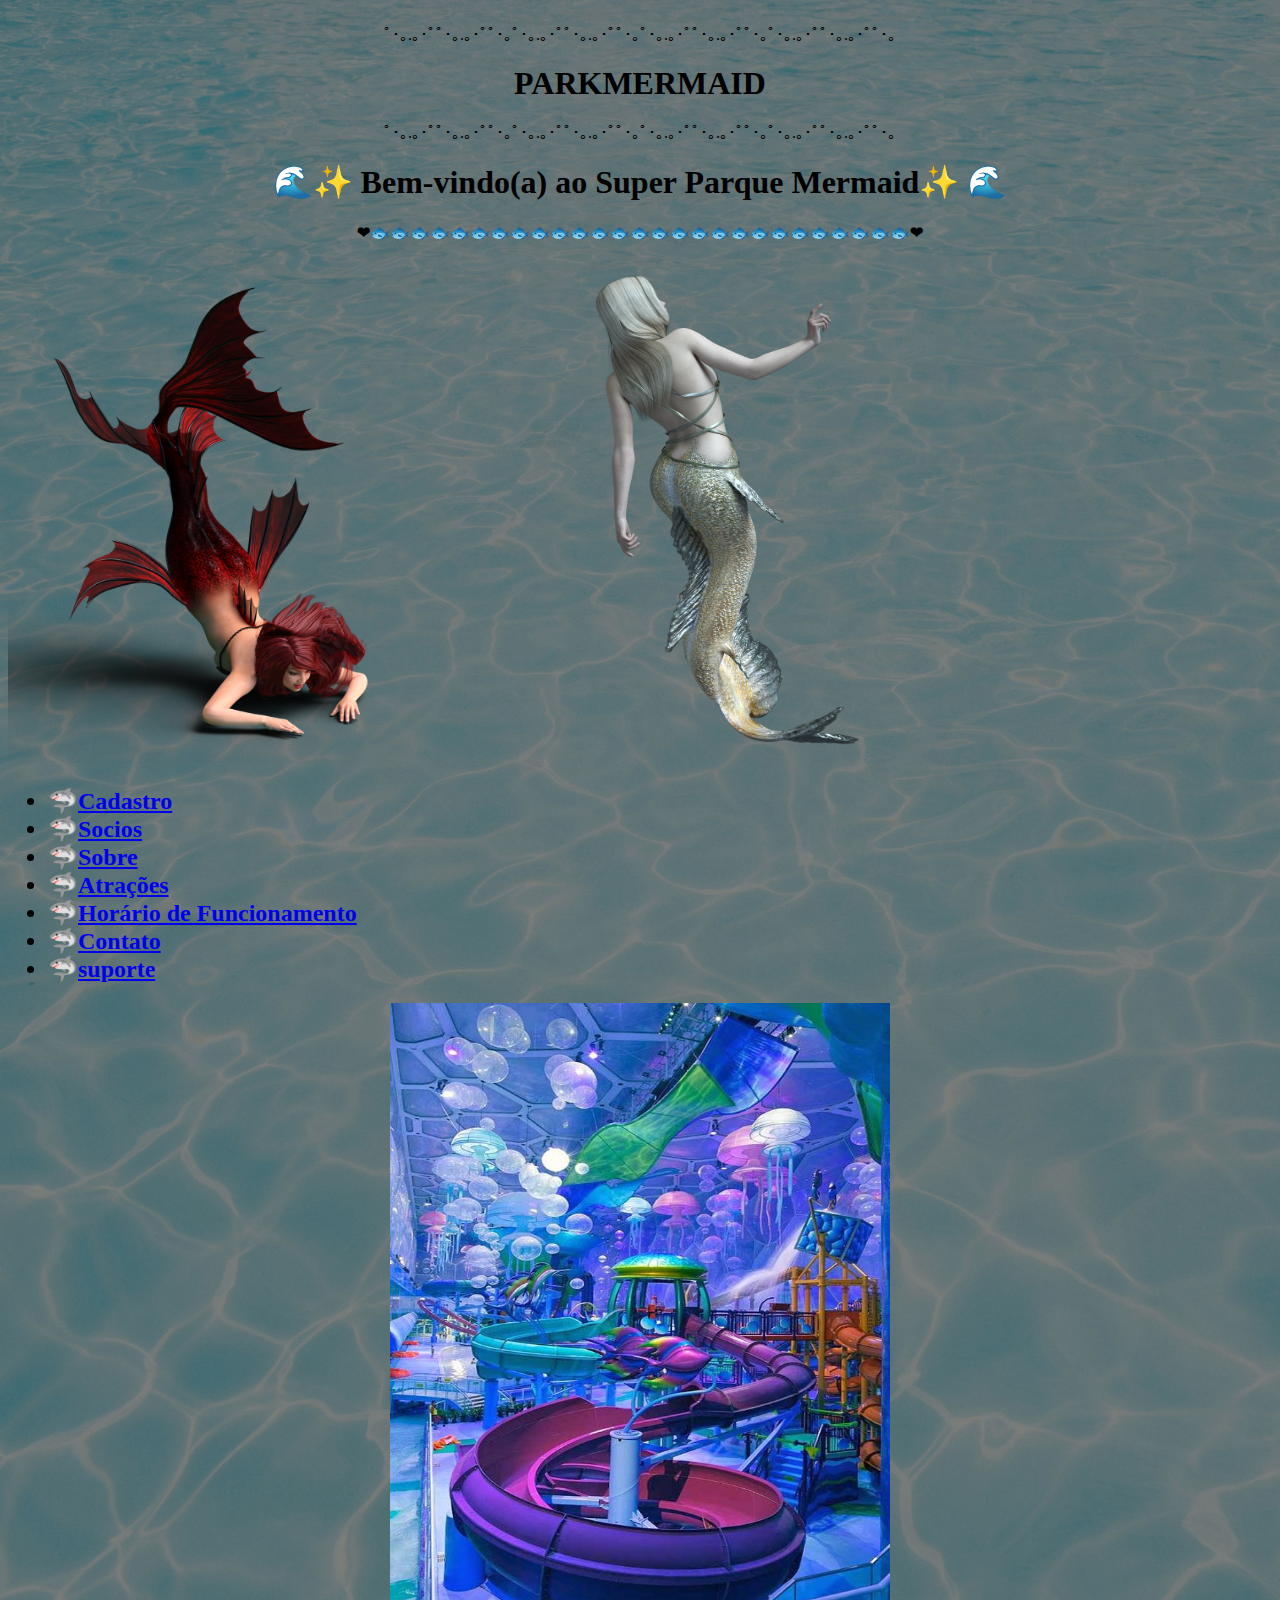
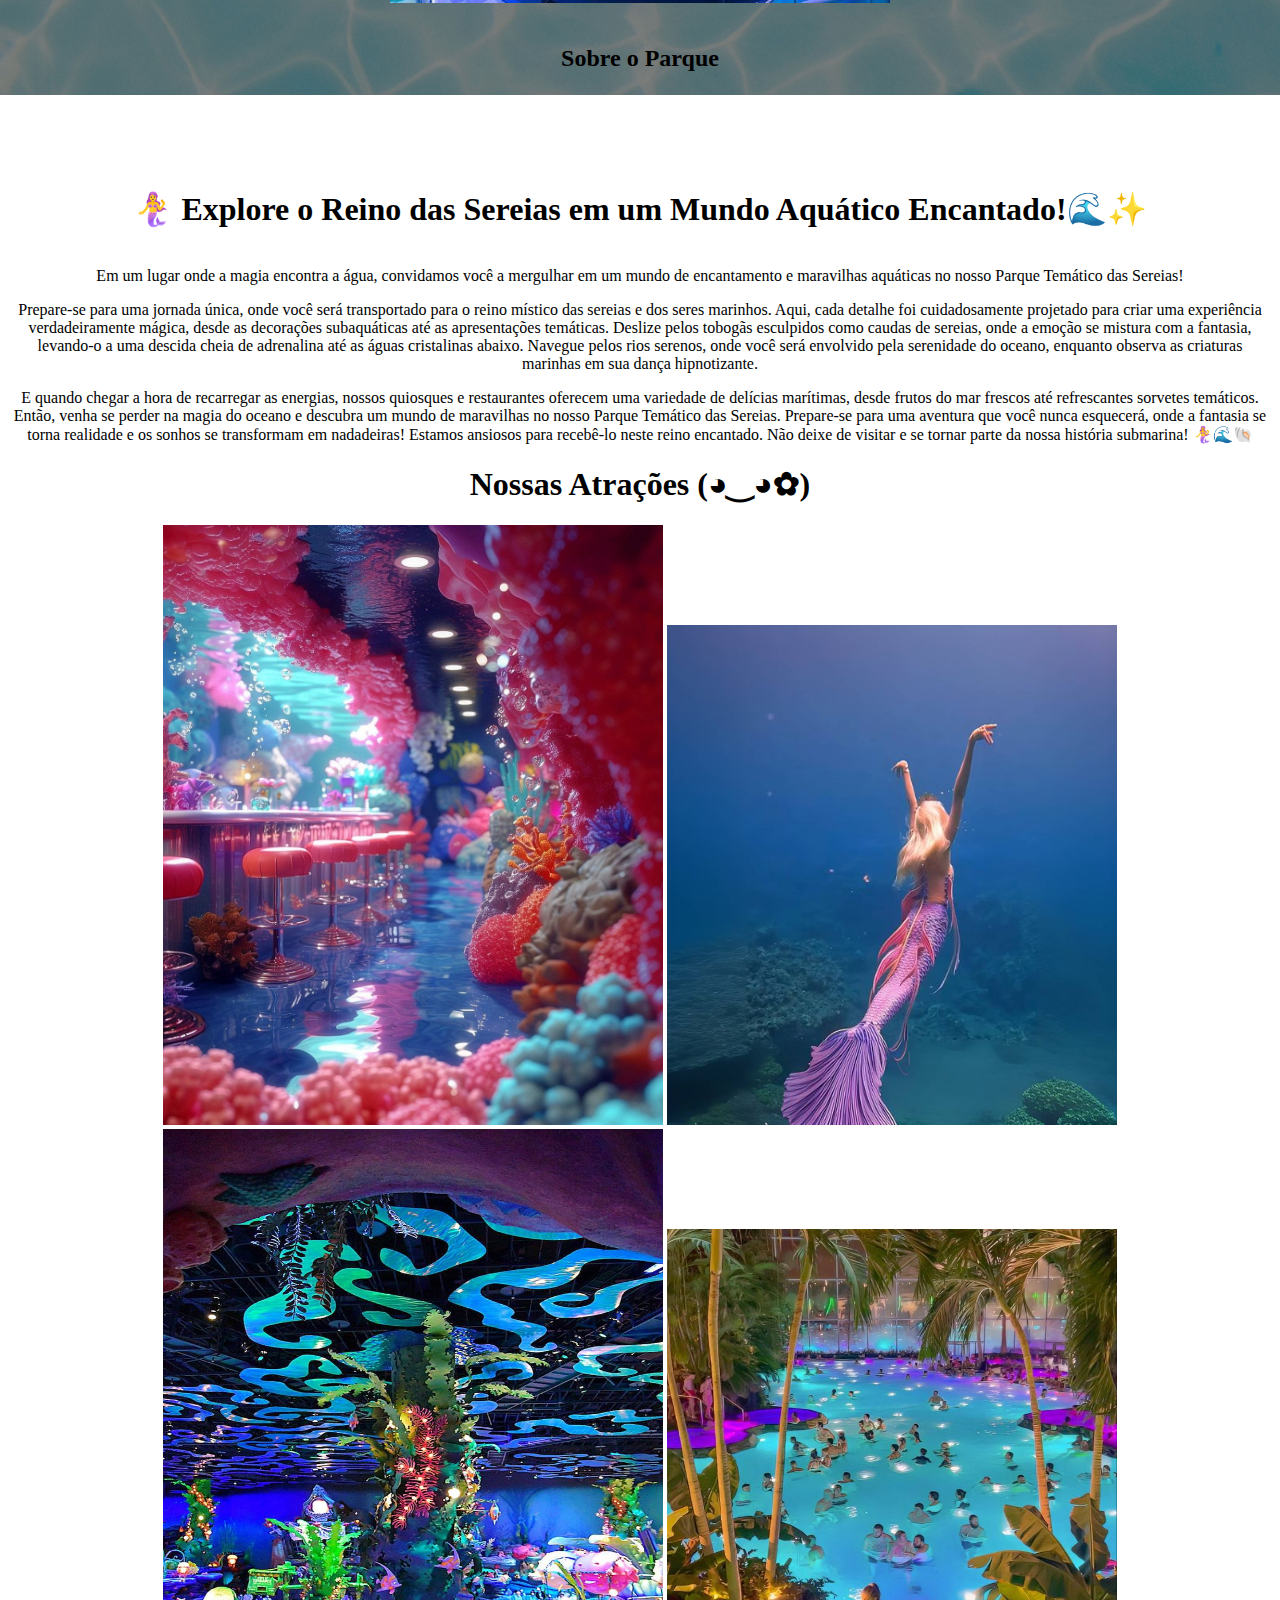
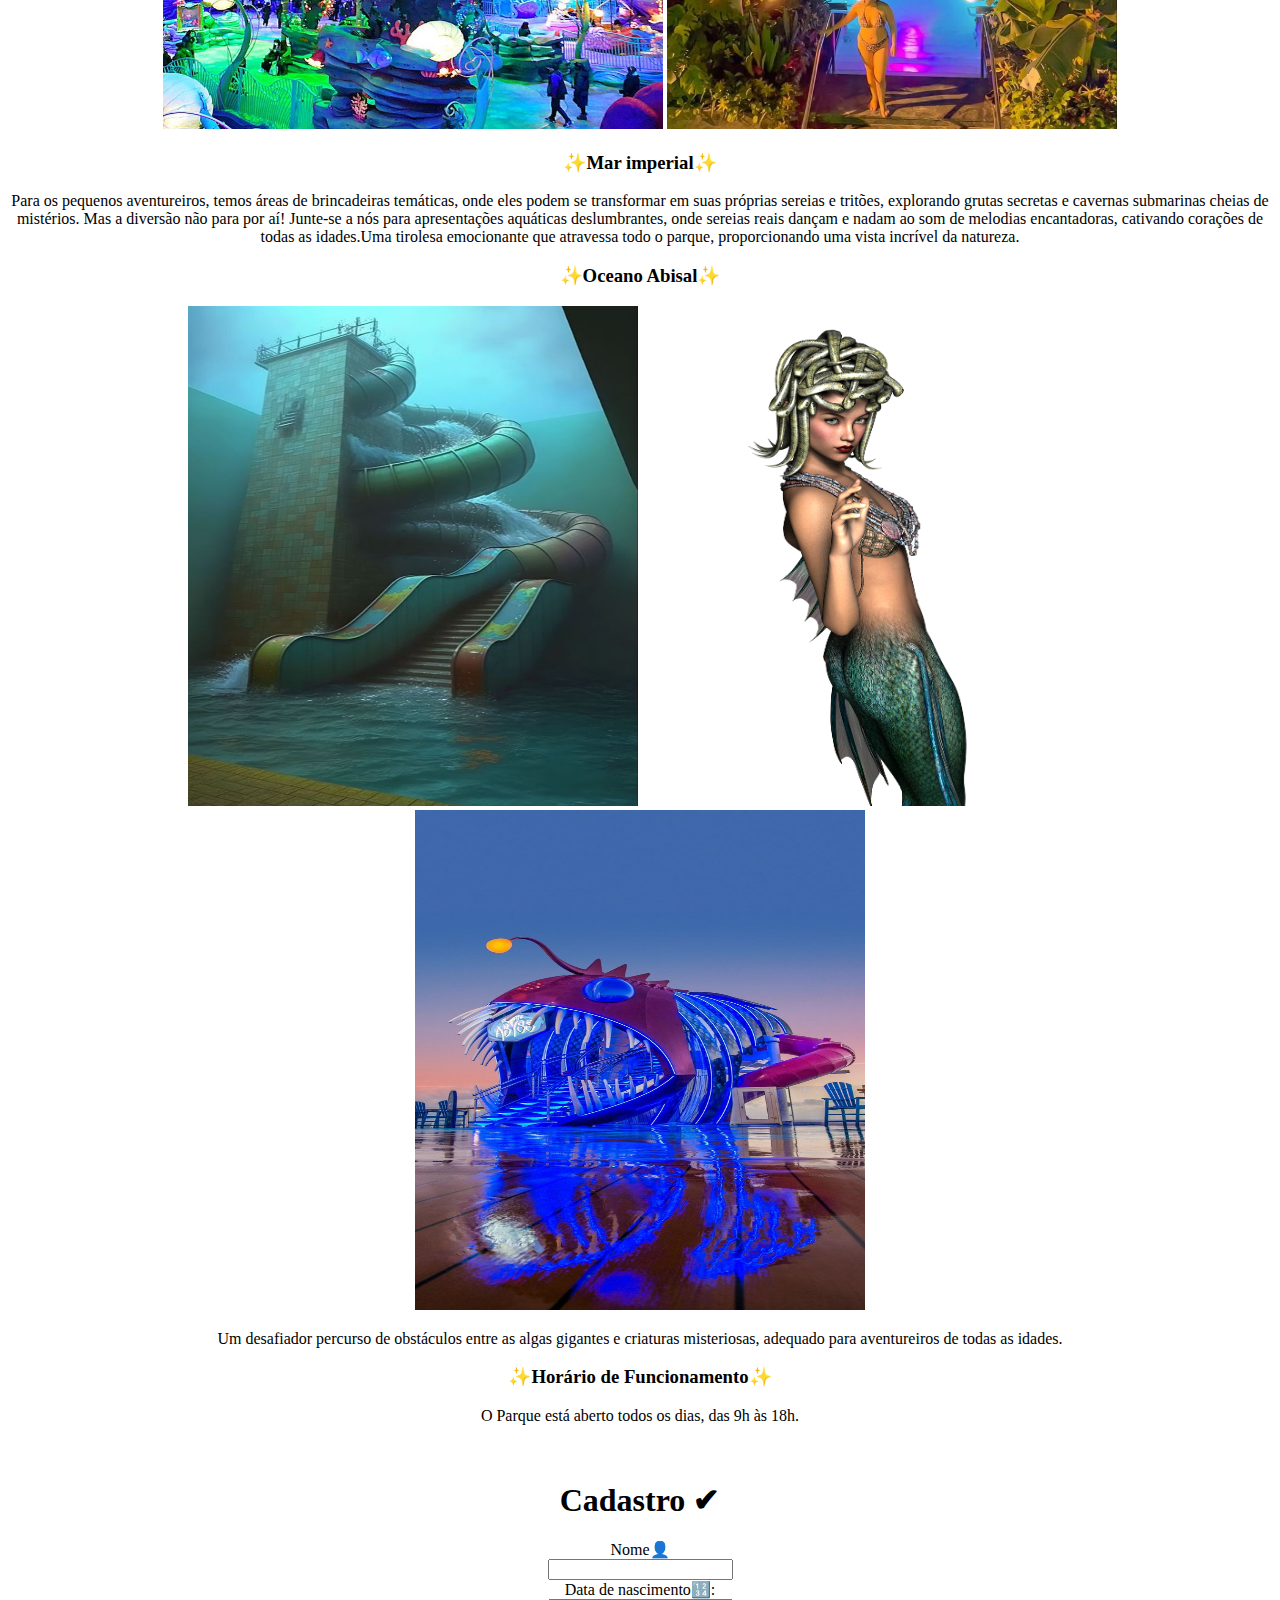
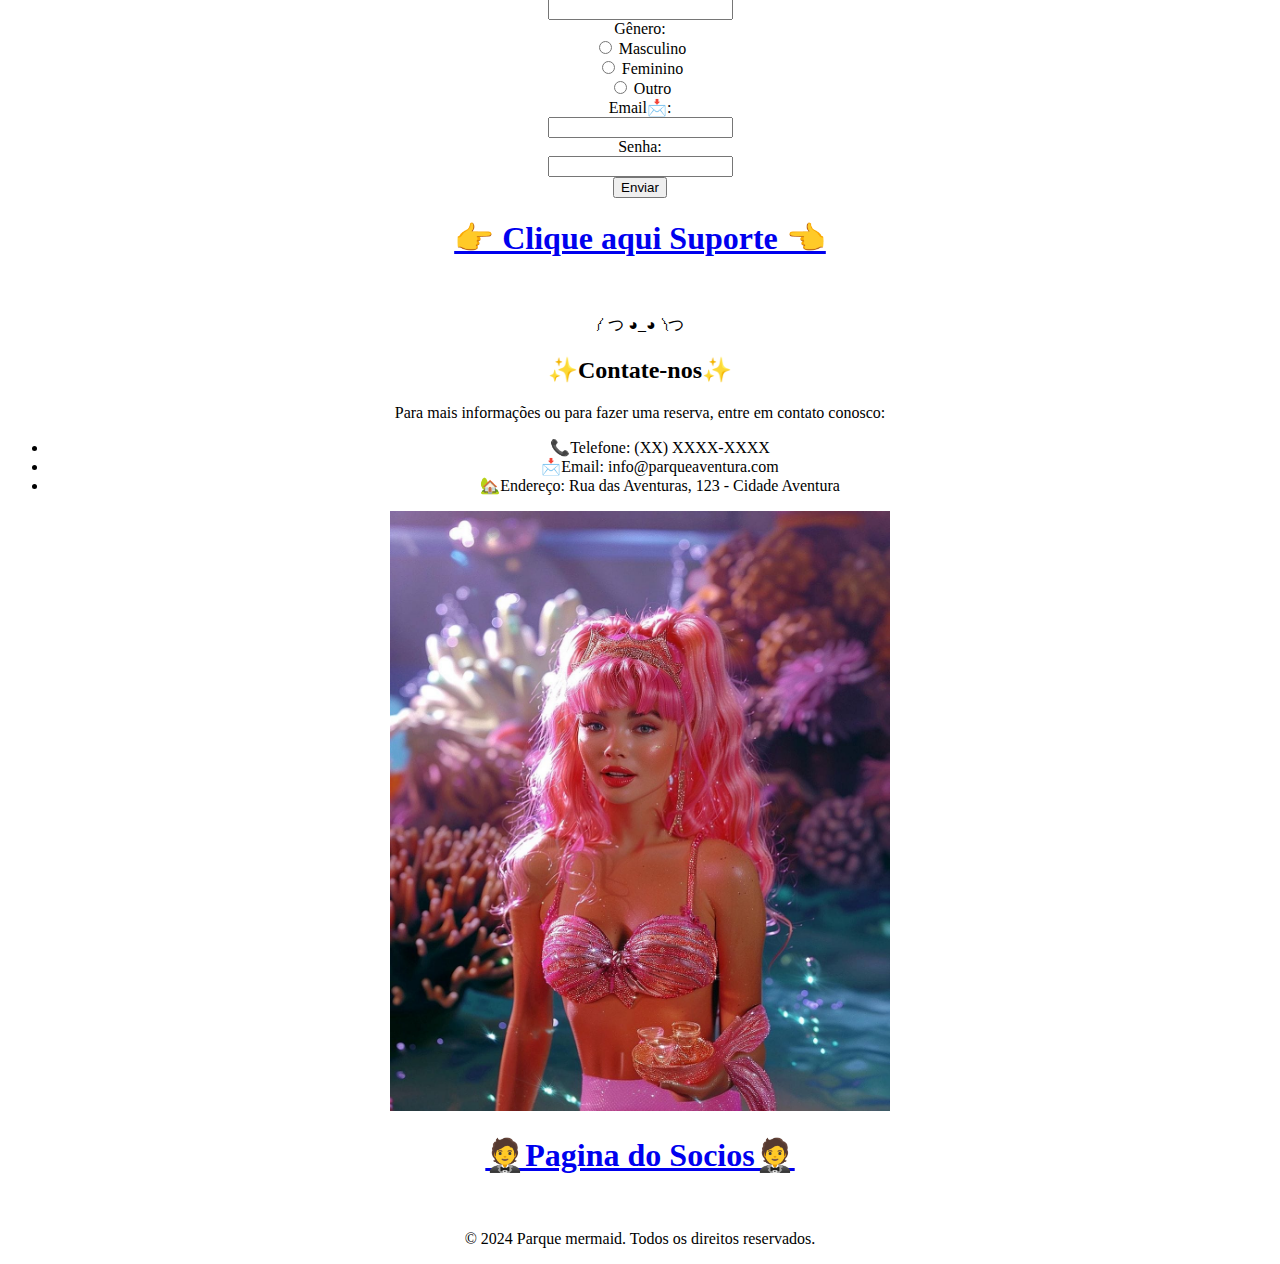
<file: index.html>
<!DOCTYPE html>
<html>
<head>
    <meta charset="UTF-8">
 
    <title>Olá ParqueMermaid🌊</title>
   
</head>
      <body style="background-image: url('imagem/mar3.jpeg');
  background-repeat: no-repeat;
  background-attachment: fixed;
  background-size: cover;">

<br>
    <!-- Cabeçalho -->
    <header>
      <center>
	  
	  
ﾟ･｡.｡･ﾟﾟ･｡.｡･ﾟﾟ･｡ﾟ･｡.｡･ﾟﾟ･｡.｡･ﾟﾟ･｡ﾟ･｡.｡･ﾟﾟ･｡.｡･ﾟﾟ･｡ﾟ･｡.｡･ﾟﾟ･｡.｡･ﾟﾟ･｡
<h1>PARKMERMAID</h1>                                    
ﾟ･｡.｡･ﾟﾟ･｡.｡･ﾟﾟ･｡ﾟ･｡.｡･ﾟﾟ･｡.｡･ﾟﾟ･｡ﾟ･｡.｡･ﾟﾟ･｡.｡･ﾟﾟ･｡ﾟ･｡.｡･ﾟﾟ･｡.｡･ﾟﾟ･｡
           
                <h1>🌊✨ Bem-vindo(a) ao Super Parque Mermaid✨ 🌊</h1>
            

      <h4>❤🐟🐟🐟🐟🐟🐟🐟🐟🐟🐟🐟🐟🐟🐟🐟🐟🐟🐟🐟🐟🐟🐟🐟🐟🐟🐟🐟❤</h4>


	  </center>
	  
           <div  <style="text-align: right"> <img  src="imagem/mermaid.png" alt="Italian Trulli" width= '450px' height= '500px' />
	  
		   <img  <style="text-align: left"> <img src="imagem/fayr123.png" alt="Italian Trulli" width= '450px' height= '500px'/>
		  
			</div>
     <center>
	  
        <nav>
            <ul  style = "TEXT-ALIGN:left">
			
                <h2>
				
			     	<li>&#129416;<a href="#login">Cadastro</a></li>
					<li>&#129416;<a href="#Socios">Socios</a></li>
				    <li>&#129416;<a href="#sobre">Sobre</a></li>
                    <li>&#129416;<a href="#atrações">Atrações</a></li>
                    <li>&#129416;<a href="#horário">Horário de Funcionamento</a></li>
                    <li>&#129416;<a href="#contato">Contato</a></li>
				   	<li>&#129416;<a href="#login">suporte</a></li></h2>
            </ul>
        </nav>
    </header>
<center>
                 <img  src="imagem/parque.jpg" alt="Italian Trulli" width= '500px' height= '600px' />
				
    <!-- Seção Sobre -->
    <section id="sobre">
	
     
	<br>   <h2>Sobre o Parque</h2> <br>
	
	
	   <!--░░░░░░░░░░░░░░░░░░░░░▄▀░░▌
░░░░░░░░░░░░░░░░░░░▄▀▐░░░▌
░░░░░░░░░░░░░░░░▄▀▀▒▐▒░░░▌
░░░░░▄▀▀▄░░░▄▄▀▀▒▒▒▒▌▒▒░░▌
░░░░▐▒░░░▀▄▀▒▒▒▒▒▒▒▒▒▒▒▒▒█
░░░░▌▒░░░░▒▀▄▒▒▒▒▒▒▒▒▒▒▒▒▒▀▄
░░░░▐▒░░░░░▒▒▒▒▒▒▒▒▒▌▒▐▒▒▒▒▒▀▄
░░░░▌▀▄░░▒▒▒▒▒▒▒▒▐▒▒▒▌▒▌▒▄▄▒▒▐
░░░▌▌▒▒▀▒▒▒▒▒▒▒▒▒▒▐▒▒▒▒▒█▄█▌▒▒▌
░▄▀▒▐▒▒▒▒▒▒▒▒▒▒▒▄▀█▌▒▒▒▒▒▀▀▒▒▐░░░▄
▀▒▒▒▒▌▒▒▒▒▒▒▒▄▒▐███▌▄▒▒▒▒▒▒▒▄▀▀▀▀
▒▒▒▒▒▐▒▒▒▒▒▄▀▒▒▒▀▀▀▒▒▒▒▄█▀░░▒▌▀▀▄▄
▒▒▒▒▒▒█▒▄▄▀▒▒▒▒▒▒▒▒▒▒▒░░▐▒▀▄▀▄░░░░▀
▒▒▒▒▒▒▒█▒▒▒▒▒▒▒▒▒▄▒▒▒▒▄▀▒▒▒▌░░▀▄
▒▒▒▒▒▒▒▒▀▄▒▒▒▒▒▒▒▒▀▀▀▀▒▒▒▄▀--> 

<center>
<h1 style="color:white;"> ****************</h1>
              <h1>🧜‍♀️ Explore o Reino das Sereias em um Mundo Aquático Encantado!🌊✨</h1>

<br> Em um lugar onde a magia encontra a água, convidamos você a mergulhar em um mundo de encantamento e maravilhas aquáticas
no nosso Parque Temático das Sereias! <br>

<p>Prepare-se para uma jornada única, onde você será transportado para o reino místico das sereias e dos seres marinhos. Aqui, cada detalhe foi cuidadosamente projetado para criar uma experiência verdadeiramente mágica,
desde as decorações subaquáticas até as apresentações temáticas.
Deslize pelos tobogãs esculpidos como caudas de sereias, onde a emoção se mistura com a fantasia, levando-o a uma descida cheia de adrenalina até as águas cristalinas abaixo. Navegue pelos rios serenos,
onde você será envolvido pela serenidade do oceano, enquanto observa as criaturas marinhas em sua dança hipnotizante.</p>

E quando chegar a hora de recarregar as energias, nossos quiosques e restaurantes oferecem uma variedade de delícias marítimas, desde frutos do mar frescos até refrescantes sorvetes temáticos.
Então, venha se perder na magia do oceano e descubra um mundo de maravilhas no nosso Parque Temático das Sereias. Prepare-se para uma aventura que você nunca esquecerá, onde a fantasia se torna realidade e os
sonhos se transformam em nadadeiras!
Estamos ansiosos para recebê-lo neste reino encantado. Não deixe de visitar e se tornar parte da nossa história submarina! 🧜‍♀️🌊🐚

<br>
        <!--  informações sobre o parque  -->
    </section>
	


    <!-- Seção Atrações -->
    <section id="atrações">
	
        <h1>Nossas Atrações (◕‿◕✿)</h1>
		
		<img  src="imagem/restaurante.jpg" alt="Italian Trulli" width= '500px' height= '600px'/>
		
		<img  src="imagem/sereias.jpg" alt="Italian Trulli" width= '450px' height= '500px'/>
		
		<img  src="imagem/123.jpg" alt="Italian Trulli" width= '500px' height= '600px'/>
		
		
		<img  src="imagem/41.jpeg" alt="Italian Trulli" width= '450px' height= '500px'/>
	
        <div>
            <h3>✨Mar imperial✨</h3>
           <p> Para os pequenos aventureiros, temos áreas de brincadeiras temáticas, onde eles podem se transformar em suas próprias sereias e tritões, explorando grutas secretas e cavernas submarinas cheias de mistérios.
			Mas a diversão não para por aí! Junte-se a nós para apresentações aquáticas deslumbrantes, onde sereias reais dançam e nadam ao som de melodias encantadoras, cativando corações de todas as idades.Uma tirolesa emocionante
			que atravessa todo o parque, proporcionando uma vista incrível da natureza.</p>
        </div>
        <div>
            <h3>✨Oceano Abisal✨</h3>
			
				<img  src="imagem/piscina.jpg" alt="Italian Trulli" width= '450px' height= '500px' />

			
				
				<img  src="imagem/999.png" alt="Italian Trulli" width= '450px' height= '500px'/>
				
				<img  src="imagem/peixea.jpeg" alt="Italian Trulli" width= '450px' height= '500px'/>

		
				
            <p>Um desafiador percurso de obstáculos entre as algas gigantes e criaturas misteriosas, adequado para aventureiros de todas as idades.</p>
        </div>
        <!-- Adicione mais atrações aqui -->
    </section>

    <!-- Seção Horário de Funcionamento -->
    <section id="horário">
					
	
        <h3>✨Horário de Funcionamento✨</h3>
        <p>O Parque está aberto todos os dias, das 9h às 18h.</p>
    </section>

      <!-- Seção de login -->
	  
	    <section id = "login"> <br>
		
		<h1>Cadastro ✔</h1>
    <form action="/submit_form" method="post">
        <label for="name">Nome👤<br>
        <input type="text" id="name" name="name"required minlength="8"><br>
		<label for = "Data_nascimento">Data de nascimento🔢:</label><br>
		<input type="Data_nascimento" id="Data_nascimento" name="Data_nascimento"><br>
		<label for="genero">Gênero:</label><br>
    <input type="radio" id="genero_masculino" name="genero" value="masculino" required>
	<label for="genero_masculino">Masculino</label><br>
    <input type="radio" id="genero_feminino" name="genero" value="feminino" required>
	<label for="genero_feminino">Feminino</label><br>
    <input type="radio" id="genero_outro" name="genero" value="outro" required>
    <label for="genero_outro">Outro</label><br>



        <label for="email">Email📩:</label><br>
        <input type="email" id="email" name="email"required minlength="8"><br>
		<label for="Senha">Senha:</label><br>
		 <input type="Senha" id="Senha" name="Senha"required minlength="8"><br>
		 
        <input type="submit" value="Enviar">
		
    </form>
	
	
	<!-- Seção do Suporte -->	
		                          
	 <h1><a href= "Suporte.html"> 👉 Clique aqui Suporte 👈</a></h1><br>
	 
	 
	                                 
    <!-- Seção Contato --> <br>
    <section id="contato">  ༼ つ ◕_◕ ༽つ
        <h2>✨Contate-nos✨</h2>
        <p>Para mais informações ou para fazer uma reserva, entre em contato conosco:</p>
        <ul>
            <li> 📞Telefone: (XX) XXXX-XXXX</li>
            <li>📩Email: info@parqueaventura.com</li>
            <li>🏡Endereço: Rua das Aventuras, 123 - Cidade Aventura</li>
        </ul>
    </section>
				<img  src="imagem/sereia.jpg" alt="Italian Trulli" width= '500px' height= '600px' />
				
				
	    <h1><a href= "Socios.html"> 🤵Pagina do Socios🤵 </a></h1><br>
		
		
    <!-- Rodapé -->
    <footer>
        <p>&copy; 2024 Parque mermaid. Todos os direitos reservados.</p>
    </footer>
</body>
</html>
</file>
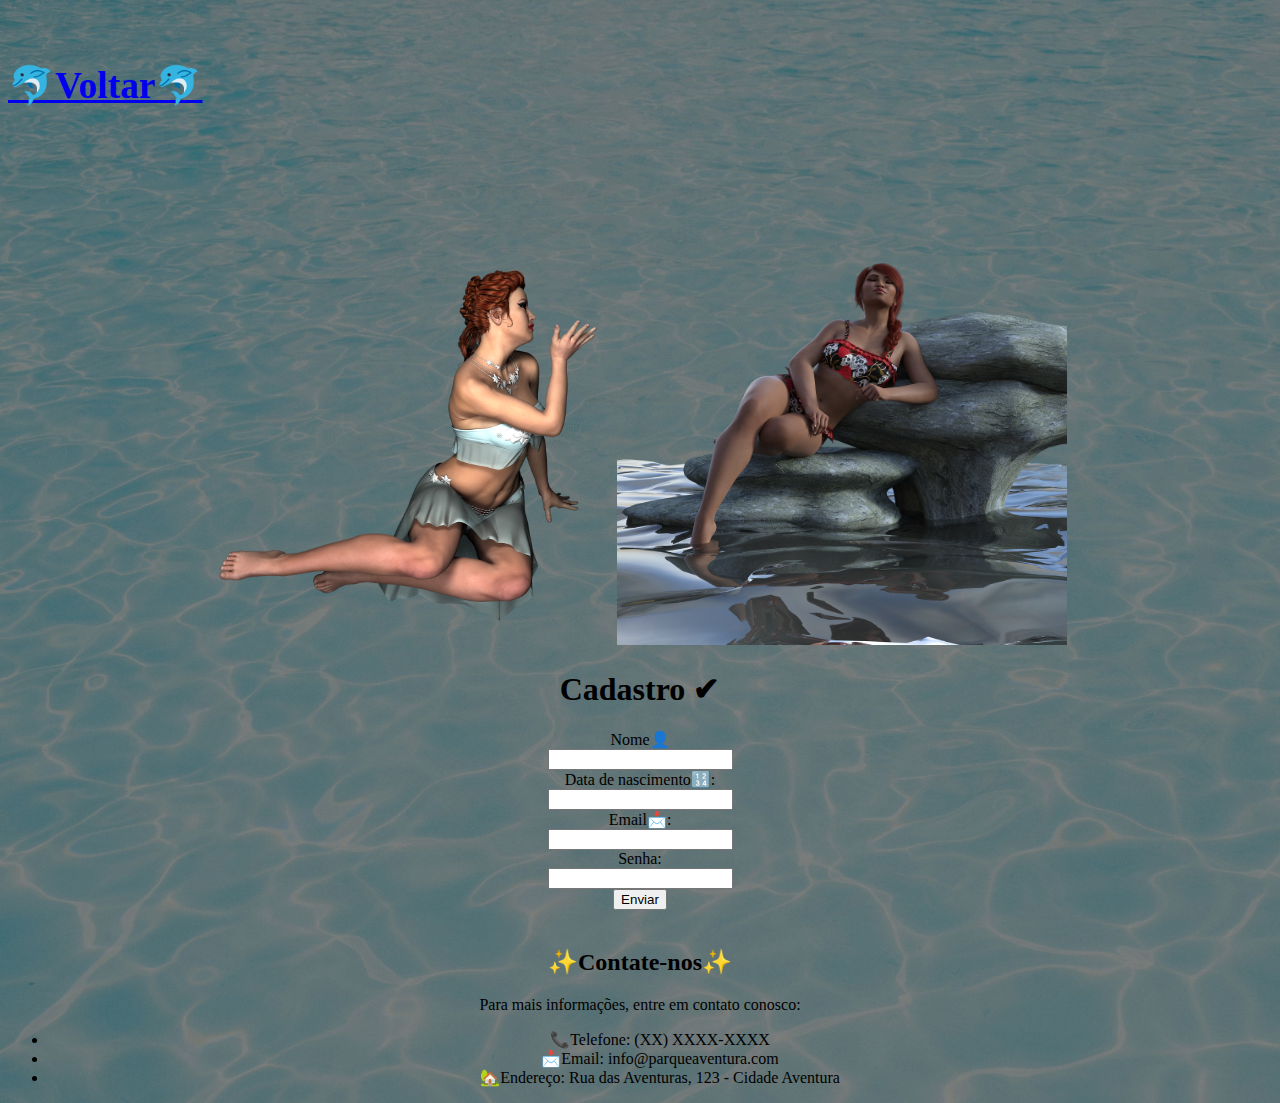
<file: Socios.html>
<!DOCTYPE html>
<html>
<head>
    <meta charset="UTF-8">
 
    <title>ParqueMermaid🌊</title>
   
</head>
      <body style="background-image: url('imagem/mar3.jpeg');
  background-repeat: no-repeat;
  background-attachment: fixed;
  background-size: cover;">

<br>

<h1><a href= "index.html"> <h3>🐬Voltar🐬</h3> </a></h1>
<center>
       <img  style = "TEXT-ALIGN:left"  src="imagem/85.png" alt="Italian Trulli" width= '400px' height= '450px' />
	   

	  <img    src="imagem/23.png" alt="Italian Trulli" width= '450px' height= '500px' />
	<center>
	
	   	<h1>Cadastro ✔</h1>
    <form action="/submit_form" method="post">
        <label for="name">Nome👤<br>
        <input type="text" id="name" name="name"required minlength="8"><br>
		<label for = "Data_nascimento">Data de nascimento🔢:</label><br>
		<input type="Data_nascimento" id="Data_nascimento" name="Data_nascimento"><br>
	

        <label for="email">Email📩:</label><br>
        <input type="email" id="email" name="email"required minlength="8"><br>
		<label for="Senha">Senha:</label><br>
		 <input type="Senha" id="Senha" name="Senha"required minlength="8"><br>
		 
        <input type="submit" value="Enviar">
</center>		
		  <!-- Seção Contato --> <br>
                 
        <h2>✨Contate-nos✨</h2>
        <p>Para mais informações, entre em contato conosco:</p>
        <ul>
            <li> 📞Telefone: (XX) XXXX-XXXX</li>
            <li>📩Email: info@parqueaventura.com</li>
            <li>🏡Endereço: Rua das Aventuras, 123 - Cidade Aventura</li>
        </ul>
    </section>
</file>
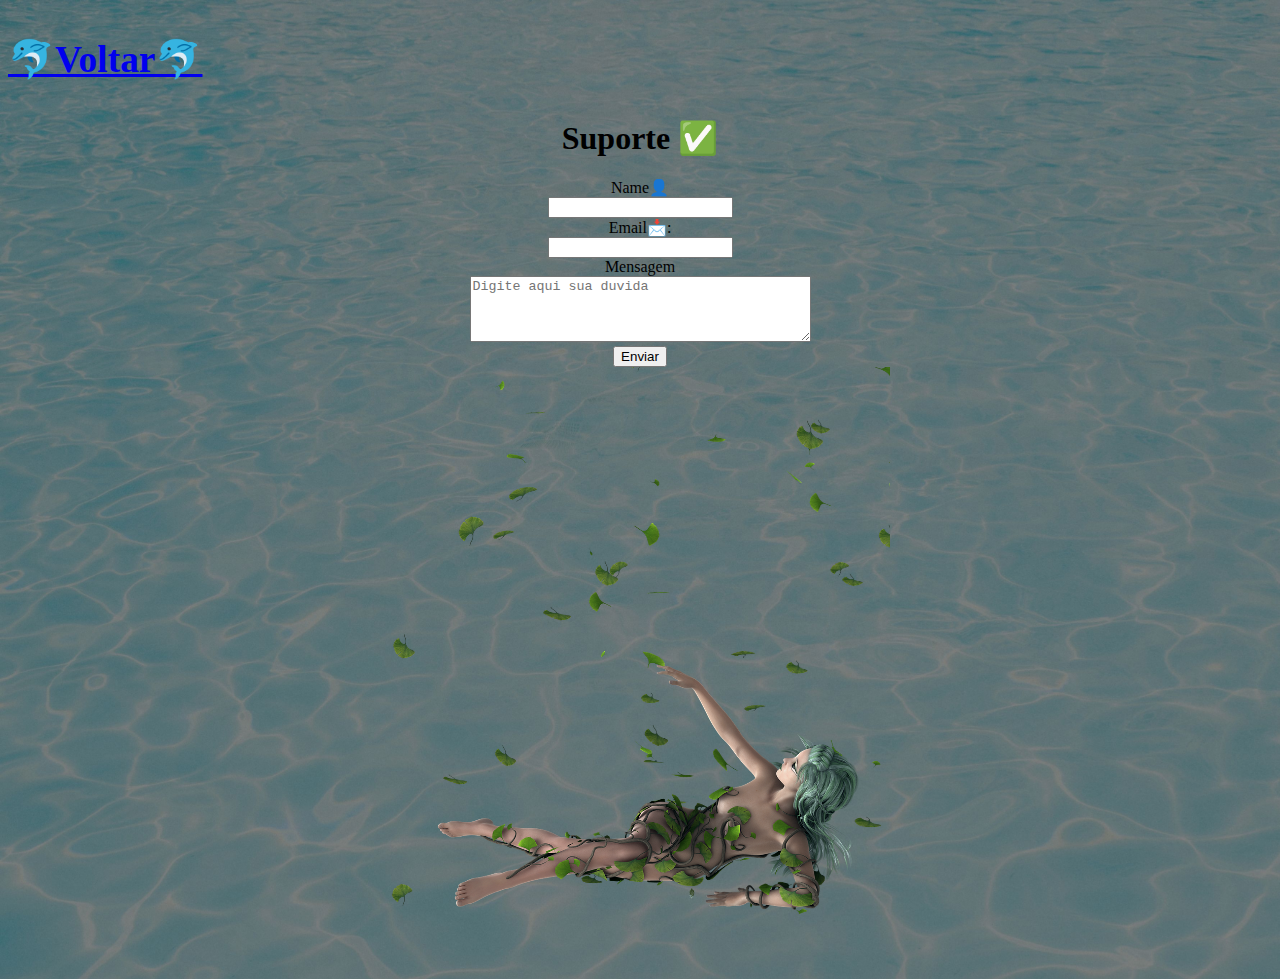
<file: Suporte.html>
<!DOCTYPE html>
<html>
<head>
    <meta charset="UTF-8">
 
    <title>ParqueMermaid🌊</title>
   
</head>
      <body style="background-image: url('imagem/mar3.jpeg');
  background-repeat: no-repeat;
  background-attachment: fixed;
  background-size: cover;">


<h1><a href= "index.html"> <h3>🐬Voltar🐬</h3> </a></h1>

   <center>      
<h1>Suporte ✅ </h1>
    
    <form action="/submit_form" method="post">
        <label for="name">Name👤<br>
        <input type="text" id="name" name="name"required minlength="8"><br>
		   <label for="email">Email📩:</label><br>
        <input type="email" id="email" name="email"required minlength="8"><br>
		<label for="mensagem">Mensagem</label><br>
		<textarea id="mensagem"  ROWS="4" COLS="40" placeholder= "Digite aqui sua duvida"></textarea><br>
		
         <input type="submit" value="Enviar"><br>

       <img  src="imagem/fayrs.png" alt="Italian Trulli" width= '500px' height= '600px' />

</center>

  
	</body>
		</html>
</file>
